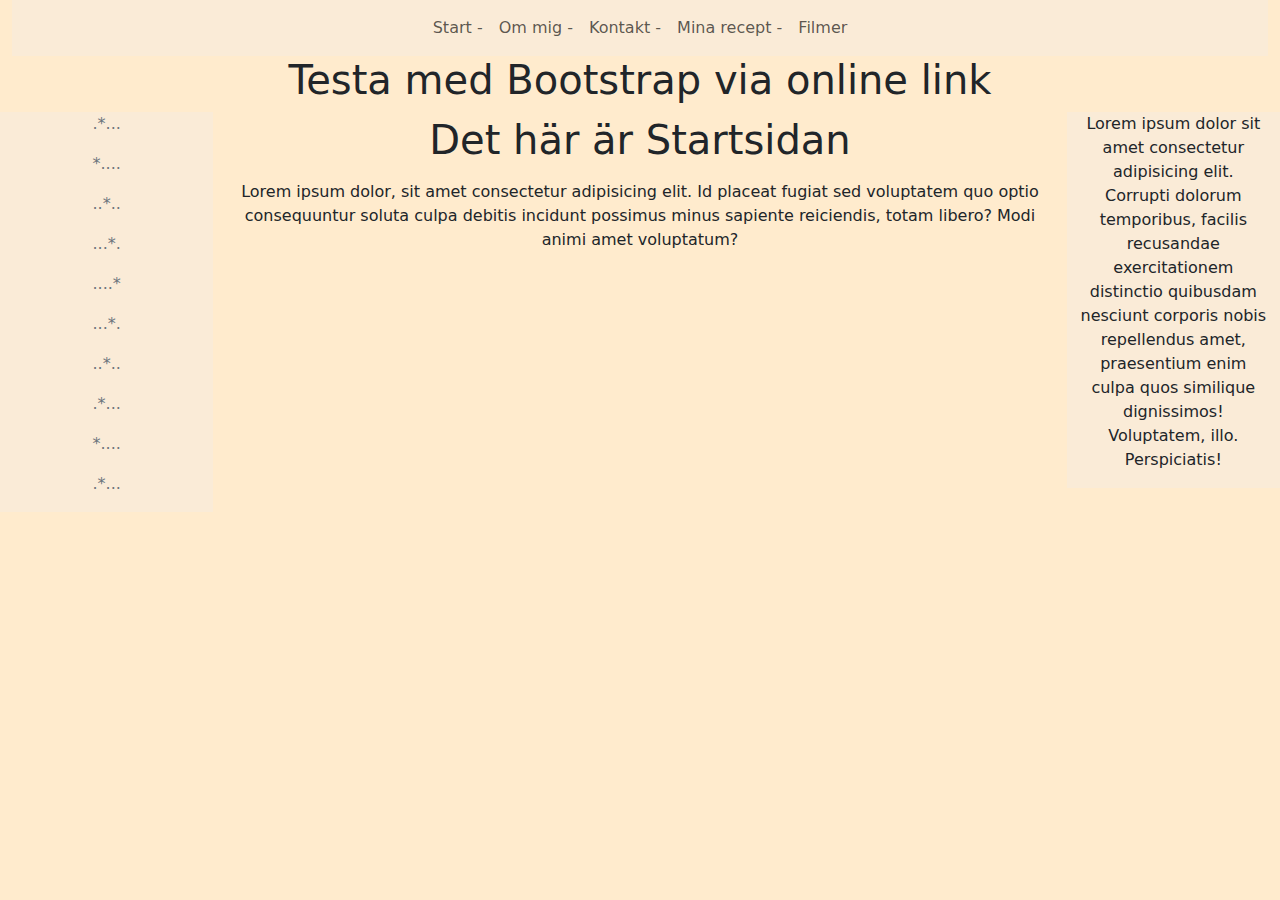
<file: Bootstrap_Excercises/index.html>
<!DOCTYPE html>
<html lang="en">
  <head>
    <meta charset="UTF-8" />
    <meta name="viewport" content="width=device-width, initial-scale=1.0" />
    <title>Mitt test projekt med Bootstrap via online link</title>
    <link
      href="https://cdn.jsdelivr.net/npm/bootstrap@5.3.3/dist/css/bootstrap.min.css"
      rel="stylesheet"
      integrity="sha384-QWTKZyjpPEjISv5WaRU9OFeRpok6YctnYmDr5pNlyT2bRjXh0JMhjY6hW+ALEwIH"
      crossorigin="anonymous"
    />
  </head>
  <body class="container-fluid" style="background-color: blanchedalmond;">
    <nav class="navbar navbar-expand-sm b" style="background-color:antiquewhite"> 
        <div class="container-fluid justify-content-center" >
            <!-- Links -->
            <ul class="navbar-nav">
              <li class="nav-item">
                <a class="nav-link" href="index.html">Start - </a>
              </li>
              <li class="nav-item">
                <a class="nav-link" href="OmMig.html"> Om mig -</a>
              </li>
              <li class="nav-item">
                <a class="nav-link" href="Kontakt.html">Kontakt -</a>
              </li>
              <li class="nav-item">
                <a class="nav-link" href="Recept.html">Mina recept -</a>
              </li>
              <li class="nav-item">
                <a class="nav-link" href="Filmer.html">Filmer</a>
              </li>
            </ul>
          </div>
    </nav>
    <h1 class="text-center ">Testa med Bootstrap via online link</h1>
    <div class="row align-items-start">
      <div class="col-2 text-secondary text-center" style="background-color: antiquewhite">
        <p href="#">.*...</p>
        <p href="#">*....</p>
        <p href="#">..*..</p>
        <p href="#">...*.</p>
        <p href="#">....*</p>
        <p href="#">...*.</p>
        <p href="#">..*..</p>
        <p href="#">.*...</p>
        <p href="#">*....</p>
        <p href="#">.*...</p>
      </div>
      <div class="col-8 mt-1 text-center">
        <h1>
            <p> Det här är Startsidan </p>
        </h1>
        <p>Lorem ipsum dolor, sit amet consectetur adipisicing elit.
            Id placeat fugiat sed voluptatem quo optio consequuntur soluta culpa debitis
            incidunt possimus minus sapiente reiciendis, totam libero? Modi animi amet voluptatum?</p>

      </div>
      <div class="col-2 text-center" style="background-color: antiquewhite">
        <p>
            Lorem ipsum dolor sit amet consectetur adipisicing elit.
            Corrupti dolorum temporibus, facilis recusandae exercitationem distinctio
            quibusdam nesciunt corporis nobis repellendus amet, praesentium enim culpa quos
            similique dignissimos! Voluptatem, illo. Perspiciatis!
        </p>
      </div>
    </div>
  </body>
</html>
</file>
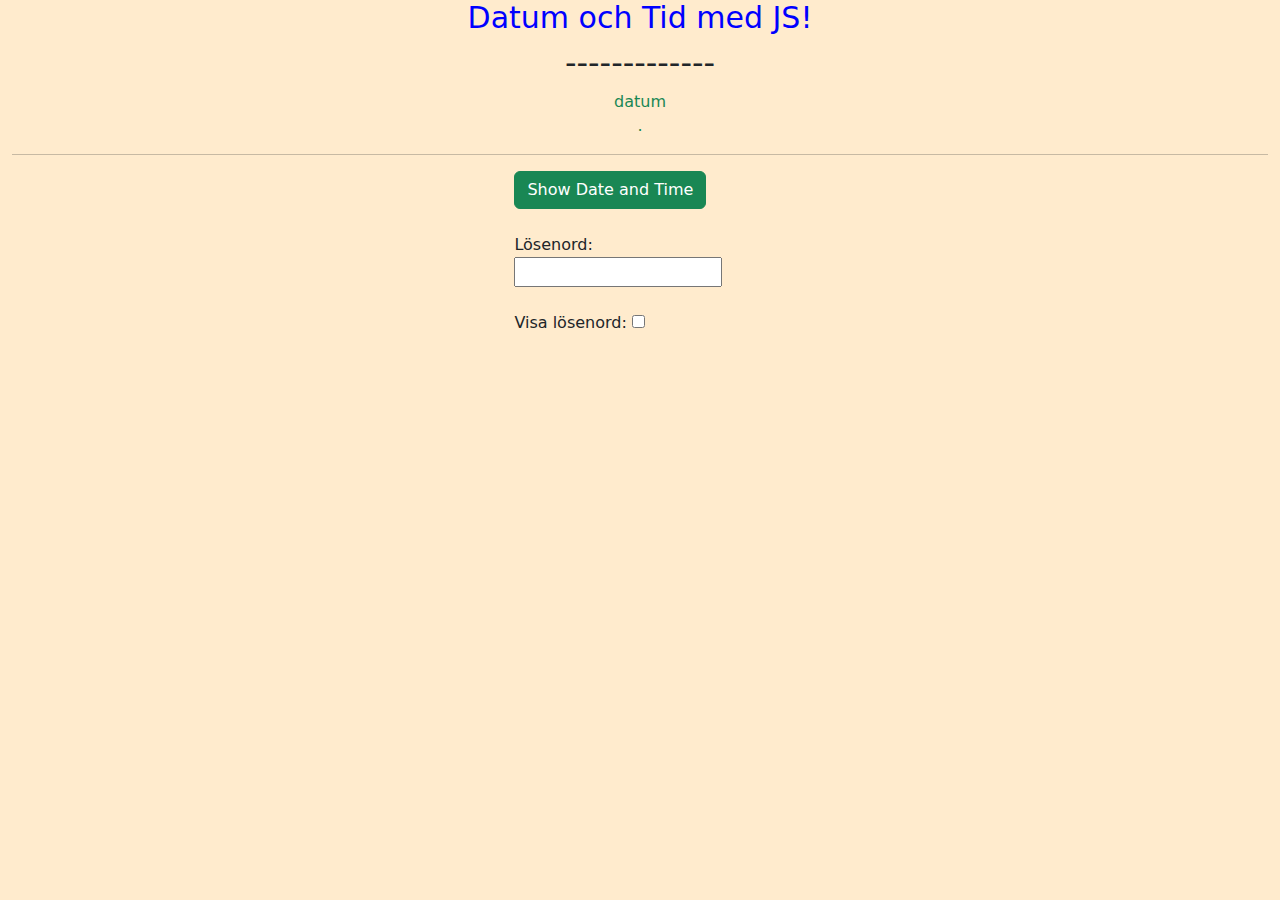
<file: JS_övningar/index.html>
<!DOCTYPE html>
<html lang="en">
<head>
    <meta charset="UTF-8">
    <meta name="viewport" content="width=device-width, initial-scale=1.0">
    <title>Document</title>
    <link
      href="https://cdn.jsdelivr.net/npm/bootstrap@5.3.3/dist/css/bootstrap.min.css"
      rel="stylesheet"
      integrity="sha384-QWTKZyjpPEjISv5WaRU9OFeRpok6YctnYmDr5pNlyT2bRjXh0JMhjY6hW+ALEwIH"
      crossorigin="anonymous"
    />
</head>
<body class="container-fluid" style="background-color: blanchedalmond">
    <div id="titel" class="h1 text-center">
        makik
    </div>
    <div id="titel" class="h2 text-center">
        -------------
    </div>
    <div id="datum" class="text-center text-success">
        datum
    </div>
    <div id="datum2" class="text-center text-success">
        .
    </div>
    <hr>
    <div style="display: block;">
        <div style="margin: auto; width: 20%;">
            <button type="button" class="btn btn-success" onclick="printDateTime()">Show Date and Time</button>
            <br><br>
            <label for="pwd">Lösenord:</label>
            <input type="password" id="pwd" name="pwd">
            <br><br>
            <label for="chb">Visa lösenord:</label>
            <input type="checkbox" id="chb" name="chb" onclick="isChecked()">
        </div>
    </div>
    <script src="script.js"></script>
</body>
</html>

<!--class="mx-auto"- width: 250px-->
</file>
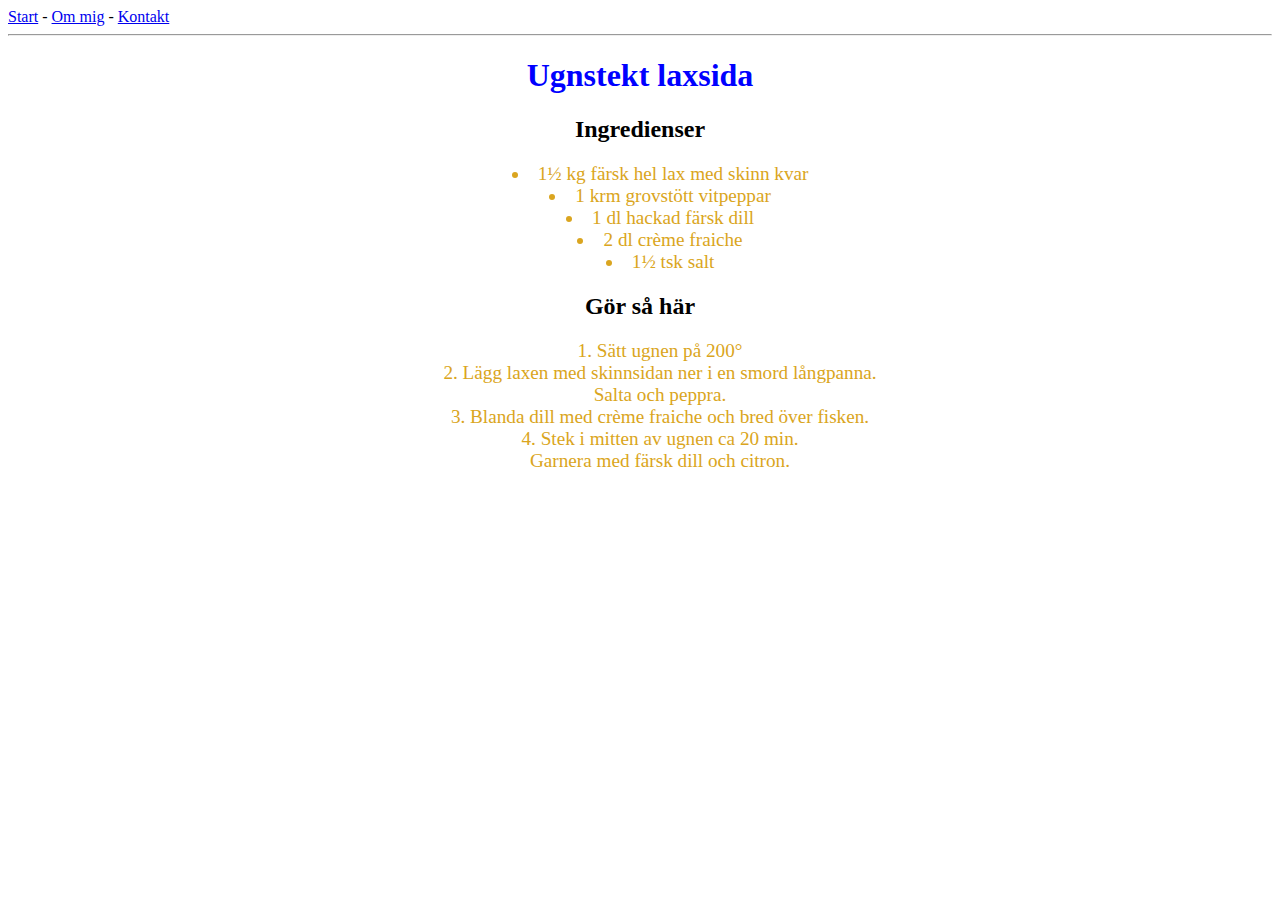
<file: Mina recept.html>
<!DOCTYPE html>
<!DOCTYPE html>
<html lang="en">
<head>
    <meta charset="UTF-8">
    <meta name="viewport" content="width=device-width, initial-scale=1.0">
    <title>Mina recept</title>
    <style>
        h1 {
          color: blue;
          font-family: verdana;
          font-size: 200%;
          text-align: center;
        }
        h2 {
          font-size: 150%;
          text-align: center;
        }
        p {
          color: goldenrod;
          font-family: courier;
          font-size: 160%;
          text-align: center;
        }
        ul {
          color: goldenrod;
          font-size: 120%;
          text-align: center;
        }

        
        ol {
          color: goldenrod;
          font-size: 120%;
          text-align: center;
        }
        </style>
</head>
<body>
        <a href="Start.html">Start</a>
        -
        <a href="Om mig.html">Om mig</a>
        -
        <a href="Kontakt.html" >Kontakt</a>
        <hr>
        
        <h1>Ugnstekt laxsida</h1>
        <h2>Ingredienser</h2>
        
                <ul style="list-style-position: inside">
                    <li>1½ kg färsk hel lax med skinn kvar</li>
                    <li>1 krm grovstött vitpeppar</li>
                    <li>1 dl hackad färsk dill</li>
                    <li>2 dl crème fraiche</li>
                    <li>1½ tsk salt</li>
                </ul>
       
        <h2>Gör så här</h2>
                <ol style="list-style-position: inside">
                    <li>Sätt ugnen på 200°</li>
                    <li>Lägg laxen med skinnsidan ner i en smord långpanna. <br>
                        Salta och peppra. <br>
                    <li>  Blanda dill med crème fraiche och bred över fisken.</li>
                    <li>Stek i mitten av ugnen ca 20 min. <br>
                        Garnera med färsk dill och citron.</li>
                </ol>
</body>
</html>
</file>
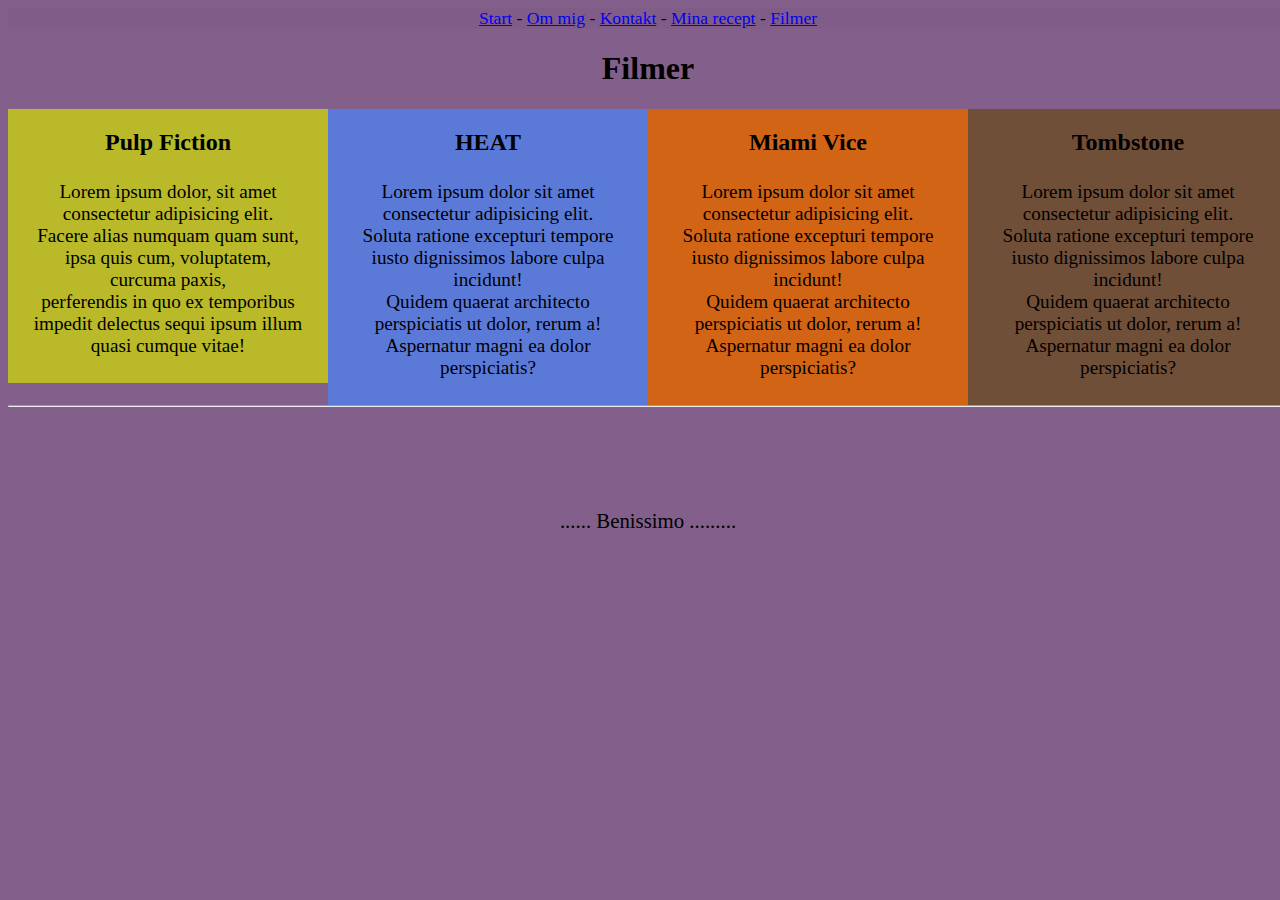
<file: Min sida/Filmer.html>
<!DOCTYPE html>
<html lang="en">

<head>
    <meta charset="UTF-8">
    <meta name="viewport" content="width=device-width, initial-scale=1.0">
    <title>Document</title>
    <link href="style2.css" rel="stylesheet">
</head>

<body class="mycontainer">
    <header style="background-color: rgba(126, 90, 134, 0.5); font-size: 110%;">
        <a href="Start.html">Start</a>
        -
        <a href="Om mig.html">Om mig</a>
        -
        <a href="Kontakt.html">Kontakt</a>
        -
        <a href="Mina recept.html">Mina recept</a>
        -
        <a href="Filmer.html">Filmer</a>
    </header>

    <h1>Filmer</h1>
    <div id="snurra" style="background-color: rgb(185, 185, 42);">
        <h2>Pulp Fiction</h2>
        <p>
            Lorem ipsum dolor, sit amet consectetur adipisicing elit. <br>
            Facere alias numquam quam sunt, ipsa quis cum, voluptatem, curcuma paxis, <br>
            perferendis in quo ex temporibus impedit delectus sequi ipsum illum quasi cumque vitae!
        </p>
    </div>
    <div id="snurra" style="background-color: rgb(91, 122, 216);">
        <h2>HEAT</h2>
        <p>
            Lorem ipsum dolor sit amet consectetur adipisicing elit. <br>
            Soluta ratione excepturi tempore iusto dignissimos labore culpa incidunt! <br>
            Quidem quaerat architecto perspiciatis ut dolor, rerum a! Aspernatur magni ea dolor perspiciatis?
        </p>
    </div>
    <div id="snurra" style="background-color: rgb(210, 100, 22);">
        <h2>Miami Vice</h2>
        <p>
            Lorem ipsum dolor sit amet consectetur adipisicing elit. <br>
            Soluta ratione excepturi tempore iusto dignissimos labore culpa incidunt! <br>
            Quidem quaerat architecto perspiciatis ut dolor, rerum a! Aspernatur magni ea dolor perspiciatis?
        </p>
    </div>
    <div id="snurra" style="background-color: rgb(112, 79, 56);">
        <h2>Tombstone</h2>
        <p>
            Lorem ipsum dolor sit amet consectetur adipisicing elit. <br>
            Soluta ratione excepturi tempore iusto dignissimos labore culpa incidunt! <br>
            Quidem quaerat architecto perspiciatis ut dolor, rerum a! Aspernatur magni ea dolor perspiciatis?
        </p>
    </div>

    <br>
    <hr>

    <p style="font-size: 130%;">
        ...... Benissimo .........
    </p>
</body>

</html>
</file>
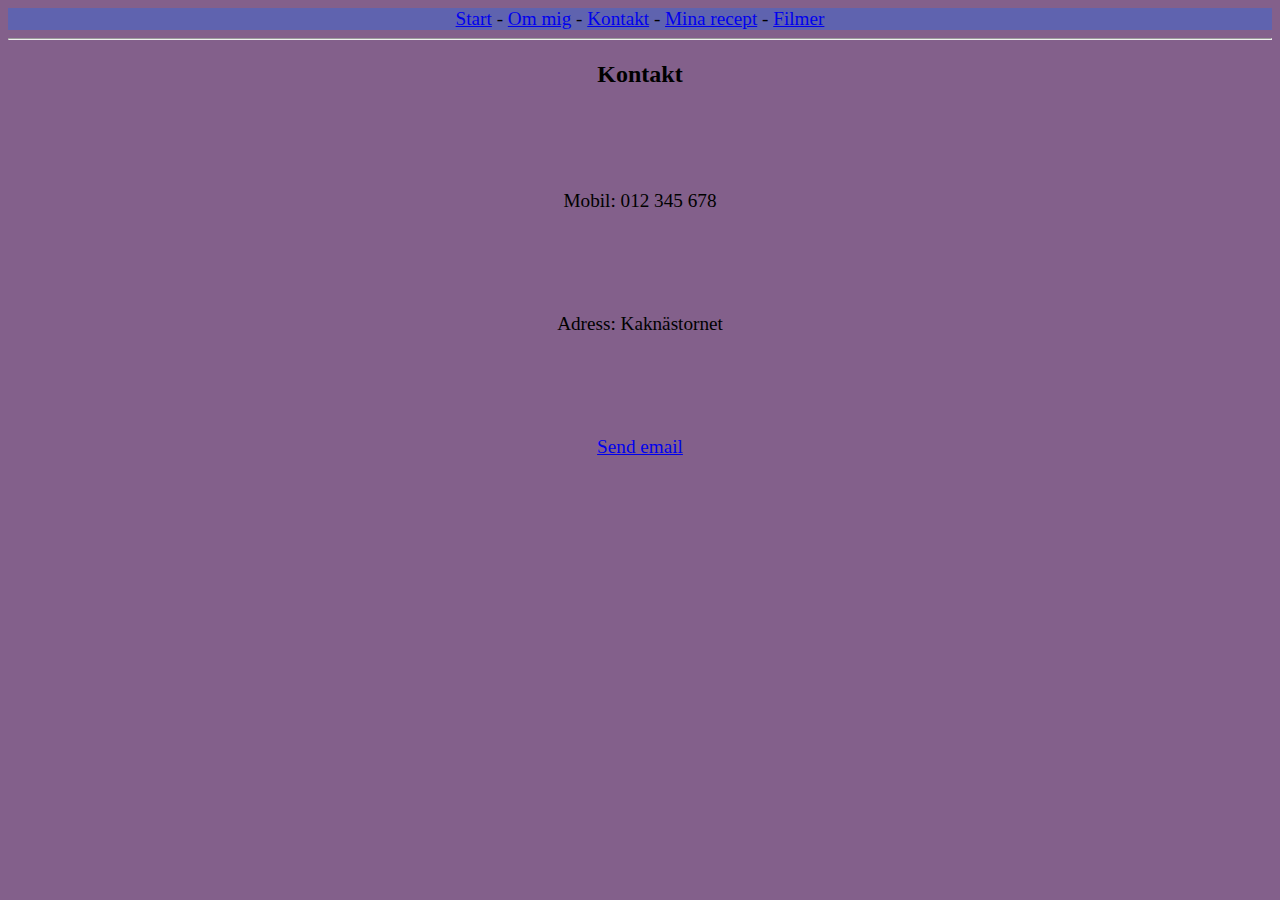
<file: Min sida/Kontakt.html>
<!DOCTYPE html>
<!DOCTYPE html>
<html lang="en">

<head>
    <meta charset="UTF-8">
    <meta name="viewport" content="width=device-width, initial-scale=1.0">
    <title>Document</title>
    <link href="style2.css" rel="stylesheet">

</head>

<body>
    <header style="background-color: rgba(59, 102, 211, 0.5); font-size: 120%;">
        <a href="Start.html">Start</a>
        -
        <a href="Om mig.html">Om mig</a>
        -
        <a href="Kontakt.html">Kontakt</a>
        -
        <a href="Mina recept.html">Mina recept</a>
        -
        <a href="Filmer.html">Filmer</a>
    </header>
    <hr>
    <h1></h1>
    <h2>Kontakt</h2>
    <p>Mobil: 012 345 678</p>
    <p>Adress: Kaknästornet</p>
    <p><a href="mailto:someone@example.com">Send email</a></p>

</body>

</html>
</file>
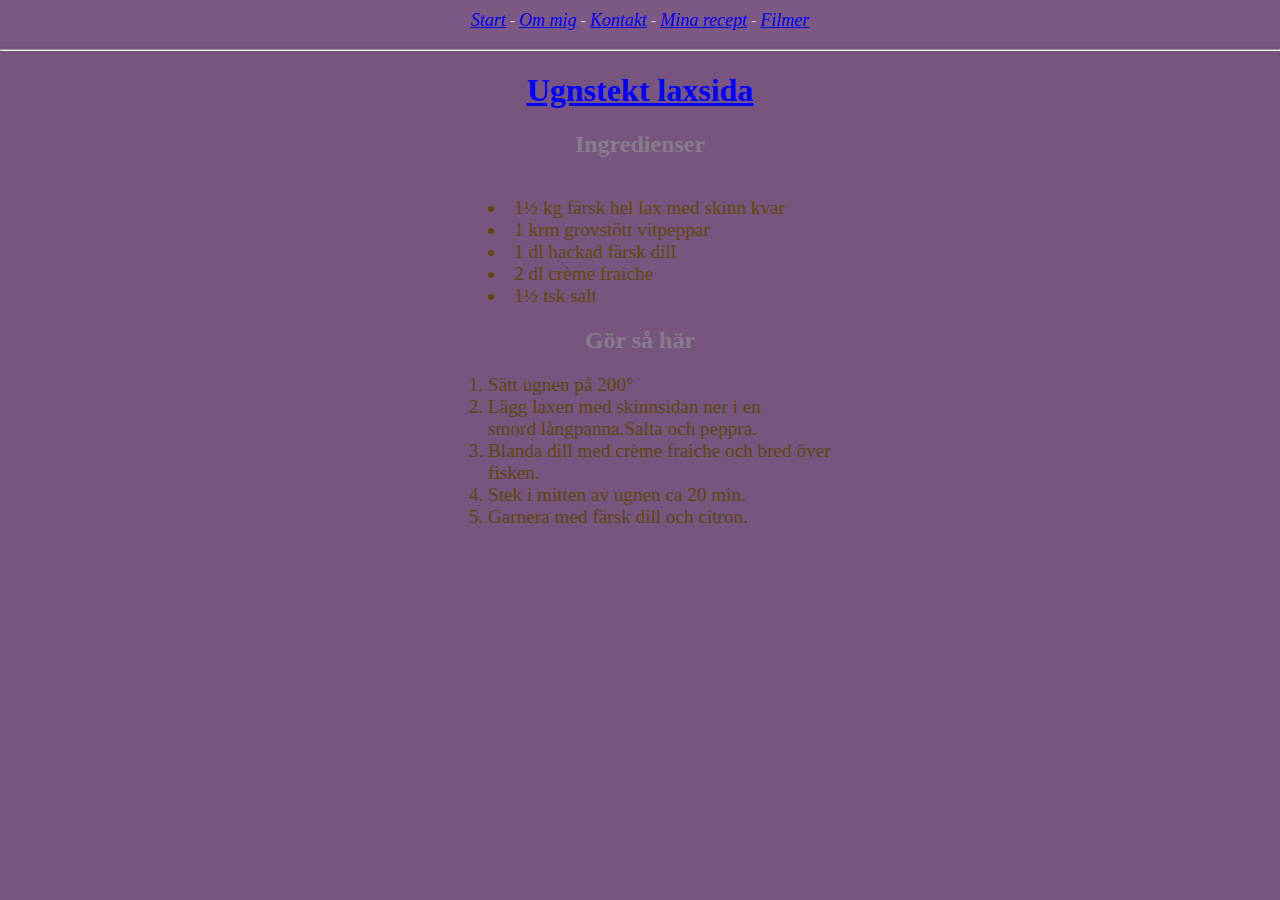
<file: Min sida/Mina recept.html>
<!DOCTYPE html>
<!DOCTYPE html>
<html lang="en">
<head>
    <meta charset="UTF-8">
    <meta name="viewport" content="width=device-width, initial-scale=1.0">
    <title>Mina recept</title>
    <link href="style.css" rel="stylesheet">
    <style>

        body {
          text-align: center;
        }

        h1 {
          color: blue;
          font-family: verdana;
          font-size: 200%;
          text-align: center;
        }

        h2 {
          font-size: 150%;
          text-align: center;
        }

        p {
          color: goldenrod;
          font-family: courier;
          font-size: 160%;
          text-align: center;
        }

        ul {
          color: rgb(97, 73, 11);
          font-size: 120%;

        }    

        ol {
          color: rgb(93, 71, 16);
          font-size: 120%;
        }
        </style>
</head>
<body>
    <header>
      <a href="Start.html">Start</a>
      -
      <a href="Om mig.html">Om mig</a>
      -
      <a href="Kontakt.html" >Kontakt</a>
      -
      <a href="Mina recept.html" >Mina recept</a>
      -
      <a href="Filmer.html">Filmer</a>
     </header>
        <hr>
        
        <h1>Ugnstekt laxsida</h1>
        <h2>Ingredienser</h2>
           <div class="listor">
                <ul>
                    <li>1½ kg färsk hel lax med skinn kvar</li>
                    <li>1 krm grovstött vitpeppar</li>
                    <li>1 dl hackad färsk dill</li>
                    <li>2 dl crème fraiche</li>
                    <li>1½ tsk salt</li>
                </ul>
       
        <h2>Gör så här</h2>
                <ol>
                    <li>Sätt ugnen på 200°</li>
                    <li>Lägg laxen med skinnsidan ner i en  <br>
                        smord långpanna.Salta och peppra. <br></li>
                    <li>Blanda dill med crème fraiche och bred över fisken.</li>
                    <li>Stek i mitten av ugnen ca 20 min. </li>
                    <li>Garnera med färsk dill och citron.</li>
                </ol>
          </div>
</body>
</html>
</file>
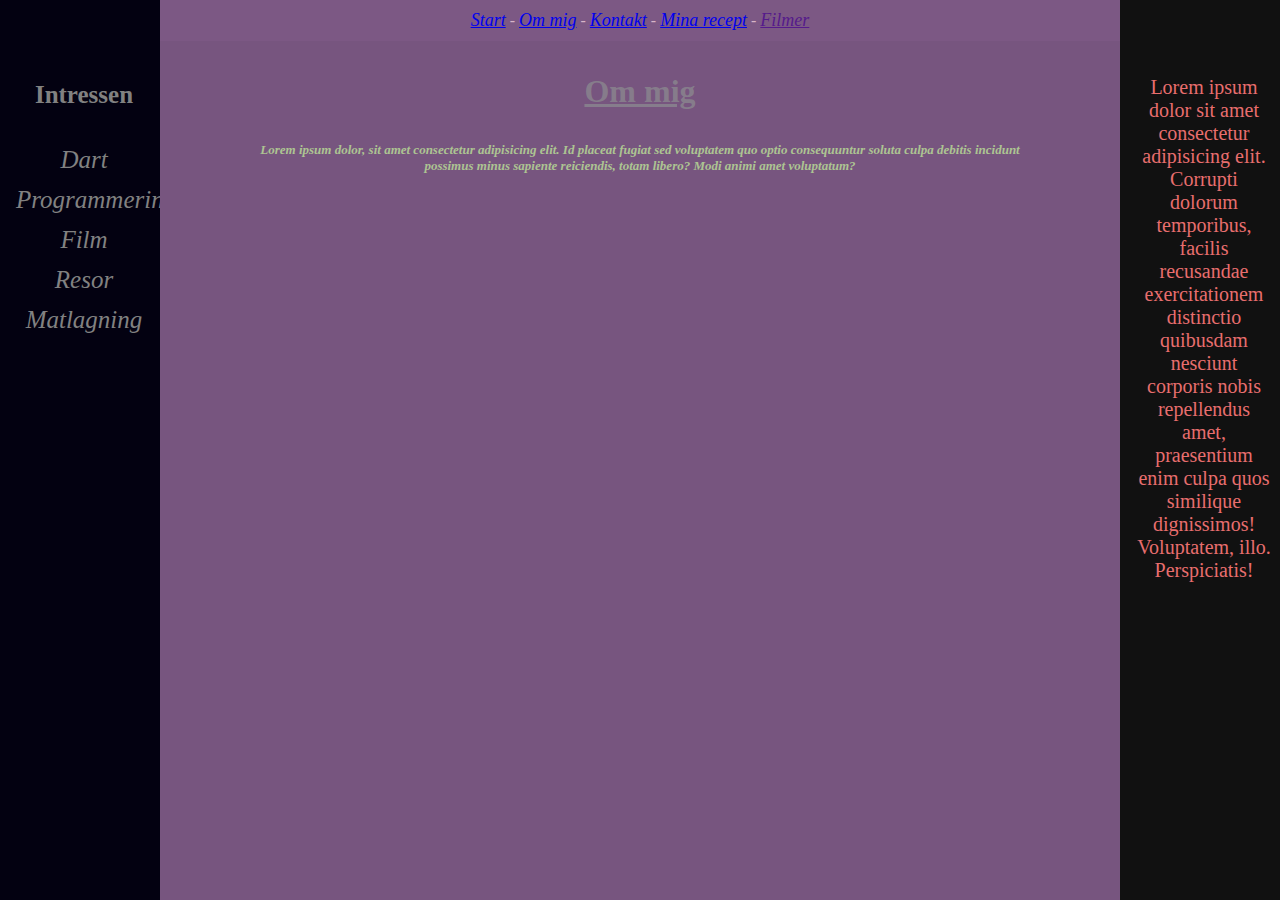
<file: Min sida/Om mig.html>
<!DOCTYPE html>
<!DOCTYPE html>
<html lang="en">

<head>
    <meta charset="UTF-8">
    <meta name="viewport" content="width=device-width, initial-scale=1.0">
    <title>Om mig</title>
    <link href="style.css" rel="stylesheet">
</head>

<body>
    <header>
        <a href="Start.html">Start</a>
        -
        <a href="Om mig.html">Om mig</a>
        -
        <a href="Kontakt.html">Kontakt</a>
        -
        <a href="Mina recept.html">Mina recept</a>
        -
        <a href="">Filmer</a>
    </header>

    <div class="leftsidenav">
        <h3>Intressen</h3>
        <a href="#">Dart</a>
        <a href="#">Programmering</a>
        <a href="Filmer.html">Film</a>
        <a href="#">Resor</a>
        <a href="Mina recept.html">Matlagning</a>

    </div>

    <!-- Page content -->
    <div class="main">
        <h1>
            <p> Om mig </p>
        </h1>
        <h2 id="balalajka">Lorem ipsum dolor, sit amet consectetur adipisicing elit.
            Id placeat fugiat sed voluptatem quo optio consequuntur soluta culpa debitis
            incidunt possimus minus sapiente reiciendis, totam libero? Modi animi amet voluptatum?</h2>
    </div>

    <!-- Side navigation right-->
    <div class="rightsidenav">
        <p>
            Lorem ipsum dolor sit amet consectetur adipisicing elit.
            Corrupti dolorum temporibus, facilis recusandae exercitationem distinctio
            quibusdam nesciunt corporis nobis repellendus amet, praesentium enim culpa quos
            similique dignissimos! Voluptatem, illo. Perspiciatis!
        </p>

</body>

</html>
</file>
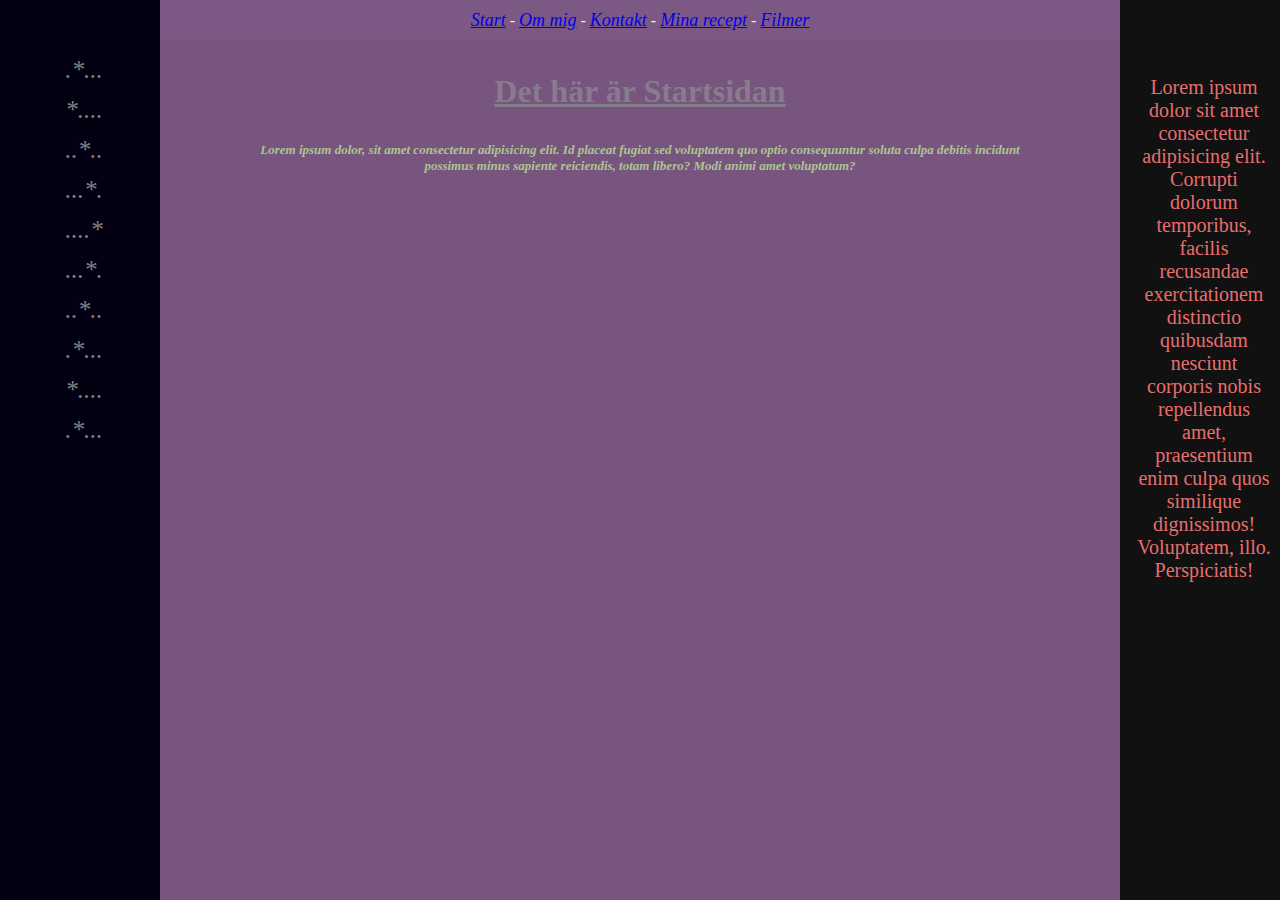
<file: Min sida/Start.html>
<!DOCTYPE html>
<html lang="en">

<head>
    <meta charset="UTF-8">
    <meta name="viewport" content="width=device-width, initial-scale=1.0">
    <title>Start</title>
    <link href="style.css" rel="stylesheet">

</head>

<body>
    <header style="color: blanchedalmond;">
        <a href="Start.html">Start</a>
        -
        <a href="Om mig.html">Om mig</a>
        -
        <a href="Kontakt.html">Kontakt</a>
        -
        <a href="Mina recept.html">Mina recept</a>
        -
        <a href="Filmer.html">Filmer</a>
    </header>
    <!-- Side navigation left-->
    <div class="leftsidenav">
        <a href="#">.*...</a>
        <a href="#">*....</a>
        <a href="#">..*..</a>
        <a href="#">...*.</a>
        <a href="#">....*</a>
        <a href="#">...*.</a>
        <a href="#">..*..</a>
        <a href="#">.*...</a>
        <a href="#">*....</a>
        <a href="#">.*...</a>
    </div>

    <!-- Page content -->
    <div class="main">
        <h1>
            <p> Det här är Startsidan </p>
        </h1>
        <h2 id="balalajka">Lorem ipsum dolor, sit amet consectetur adipisicing elit.
            Id placeat fugiat sed voluptatem quo optio consequuntur soluta culpa debitis
            incidunt possimus minus sapiente reiciendis, totam libero? Modi animi amet voluptatum?</h2>
    </div>

    <!-- Side navigation right-->
    <div class="rightsidenav">
        <p>
            Lorem ipsum dolor sit amet consectetur adipisicing elit.
            Corrupti dolorum temporibus, facilis recusandae exercitationem distinctio
            quibusdam nesciunt corporis nobis repellendus amet, praesentium enim culpa quos
            similique dignissimos! Voluptatem, illo. Perspiciatis!
        </p>
    </div>

</body>

</html>
</file>
<file: Min sida/style2.css>
body {
    text-align: center;
    background-color: rgba(126, 90, 134, 0.96);
}

.mycontainer {
    width: 100%;
    overflow: auto;
}

.mycontainer div {
    width: 25%;
    float: left;
}

#snurra:hover{
    rotate: 1 1 0 60deg;
}

h2 {
    text-align: center;
}

p {
    font-size: 120%;
    margin: 8%;
}

header {
    background-color: rgb(30, 80, 64);
}
</file>
<file: Min sida/style.css>
body {
    margin: 0;
    background-color: rgba(117, 83, 125, 0.99);
    text-align: center;
    color: rgba(141, 143, 145, 0.7);
}

ul {
    list-style-position: inside
}

/*div {
    width: 15%;
    display: inline-block;
    text-align: left;
  }*/


#balalajka {

    font-size: small;
    font-style: italic;
    color: rgb(173, 196, 146)
}


header {
    background-color: rgba(126, 90, 134, 0.76);
    color: rgb(215, 180, 199);
    padding: 10px 0px;
    overflow: hidden;
}

a {

    font-size: large;
    font-style: italic;
}

h1 {
    text-decoration: underline;
}

/* The sidebar menu */
.leftsidenav {
    height: 100%;
    /* Full-height: remove this if you want "auto" height */
    width: 160px;
    /* Set the width of the sidebar */
    position: fixed;
    /* Fixed Sidebar (stay in place on scroll) */
    z-index: 1;
    /* Stay on top */
    top: 0;
    /* Stay at the top */
    left: 0;
    background-color: #030111;
    /* Black */
    overflow-x: hidden;
    /* Disable horizontal scroll */
    padding-top: 50px;
}

/* The navigation menu links */
.leftsidenav a, h3 {
    padding: 6px 8px 6px 16px;
    text-decoration: none;
    font-size: 25px;
    color: #818181;
    display: block;
}

/* When you mouse over the navigation links, change their color */
.leftsidenav a:hover {
    color: #f1f1f1;
}

.rightsidenav {
    height: 100%;
    /* Full-height: remove this if you want "auto" height */
    width: 160px;
    /* Set the width of the sidebar */
    position: fixed;
    /* Fixed Sidebar (stay in place on scroll) */
    z-index: 1;
    /* Stay on top */
    top: 0;
    /* Stay at the top */
    right: 0;
    background-color: #111;
    /* Black */
    overflow-x: hidden;
    /* Disable horizontal scroll */
    padding-top: 50px;
}

.rightsidenav p {
    padding: 6px 8px 6px 16px;
    text-decoration:solid;
    font-size: 20px;
    color: #e86e6e;
    display: block;
}

/* Style page content */
.main {
    margin-left: 160px;
    margin-right: 160px;
    /* Same as the width of the sidebar */
    padding: 0px 100px;
}

.listor {
    display: inline-block;
    text-align: left;
    width: 30%;
}
</file>
